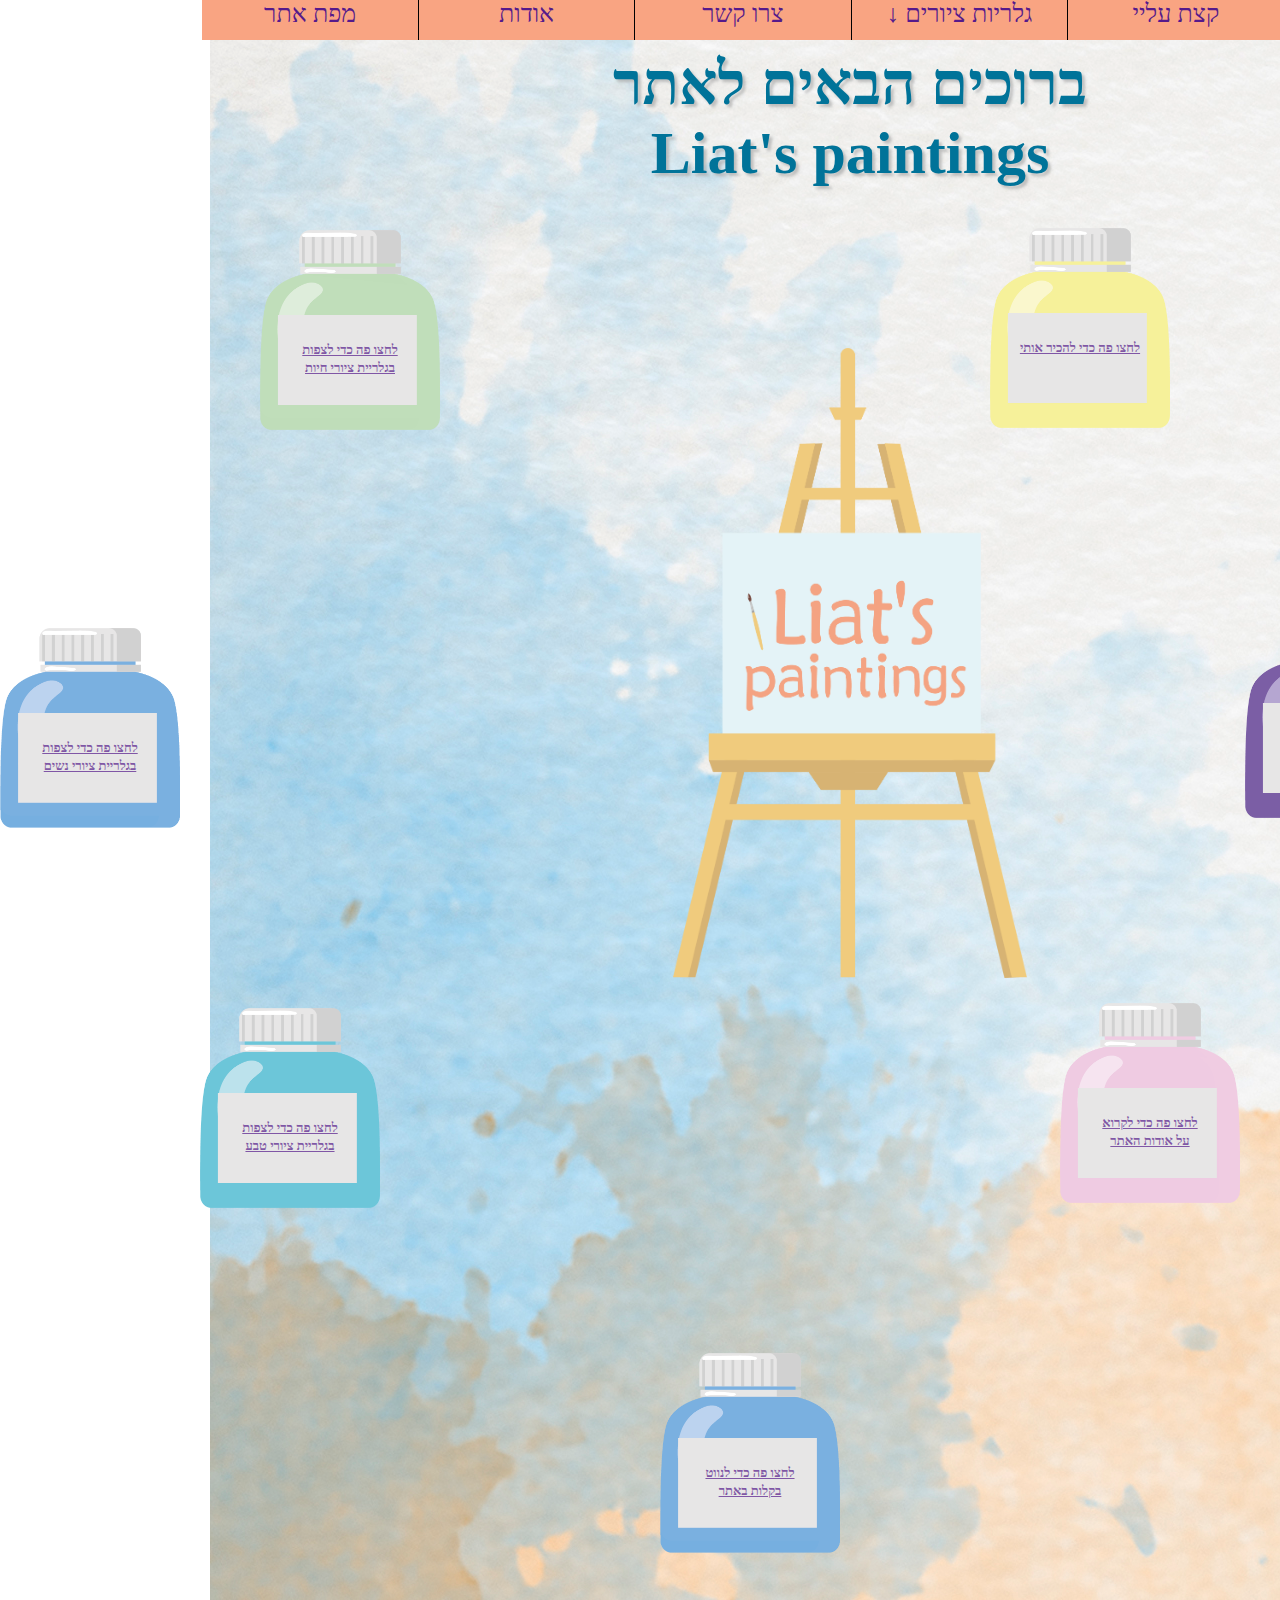
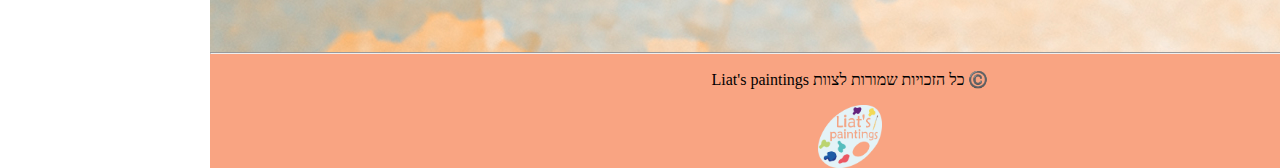
<file: index.html>
﻿<!DOCTYPE html> 
<html lang="he">
<head>
    <meta charset="utf-8" />
    <title>עמוד הבית | Liats' paintings</title>
    <meta name="description" content="דף הבית" />
    <meta name="keywords" content="Liat,tzur, Kliger, paintings, oil colors, ציור, הזמנה אישית, קנבס, ציורים,קליגר,צור , ליאת" />
    <meta name="author" content="פארי סוסקין וים קליגר" />
    <meta name="viewport" content="width=device-width, initial-scale=1.0, user-scalable=yes">

    <!-- CSS -->
  
    <link href="styles/StyleSheet2.css" rel="stylesheet" />

    <!-- JS -->
    <script src="jScripts/jquery-1.12.0.min.js"></script>

    <link rel="icon" href="images/logoliat.png" sizes="12xp" type="image">
   </head> 
  
<body onload="document.body.style.opacity='1'">

    <header>
        <!-- הגדרת תפריט עליון -->

        <nav role="navigation" class="background" aria-label="תפריט ניווט ראשי">
            <ul>
                <li>
                    <a href="index.html">
                        <img id="logo" alt="לוגו -Liats' paintings- מעבר לדף הבית" src="images/logoliat.png" />
                    </a>
                </li>

                <li>
                    <a href="aboutliat.html">קצת עליי</a>
                </li>

                <li>
                    <a href="#">גלריות ציורים ↓</a>
                    <ul>
                        <li>
                            <a href="galleryanimals.html">גלריית ציורי חיות</a>
                        </li>
                        <li>
                            <a href="gallerynature.html">גלריית ציורי טבע</a>
                        </li>
                        <li>
                            <a href="gallerywomen.html">גלריית ציורי נשים</a>
                        </li>
                    </ul>
                </li>
                <li>
                    <a href="contactUs.html">צרו קשר</a>
                </li>
                <li>
                    <a href="about.html">אודות</a>
                </li>
                <li>
                    <a href="siteMap.html">מפת אתר</a>
                </li>
            </ul>
        </nav>

    </header>


    <!-- התמונות והטקסט שיופיעו במסך הבית -->
    <div class="wellcome">

        <h1>
            ברוכים הבאים לאתר
            <br />Liat's paintings
        </h1>

        <img id="welcomepicture" src="images/painting.png" alt="Liat's paintings">
        <!-- תמונת הקנבס  -->

        <div id="bakbukliat" alt="תמונה של בקבוק צבע">
            <a href="aboutliat.html">
                לחצו פה כדי להכיר אותי
            </a>
        </div>

        <!--נגדיר כל אחד מהאלמטים של הבקבוקים בדף הבית לפי "בקבוק" והשם של הקטגוריה שהוא מפנה אליה -->

        <div id="bakbukwomen" alt="תמונה של בקבוק צבע">
            <a href="gallerywomen.html">
                לחצו פה כדי לצפות <br />
                בגלריית ציורי נשים
            </a>
        </div>


        <div id="bakbukanimals" alt="תמונה של בקבוק צבע">

            <a href="galleryanimals.html">
                לחצו פה כדי לצפות  <br />
                בגלריית ציורי חיות
            </a>
        </div>


        <div id="bakbuknature" alt="תמונה של בקבוק צבע">
            <a href="galleryanimals.html">
                לחצו פה כדי לצפות <br />
                בגלריית ציורי טבע
            </a>
        </div>


        <div id="bakbukcontact" alt="תמונה של בקבוק צבע">
            <a href="contactUs.html">
                לחצו פה כדי ליצור<br />
                איתי קשר
            </a>
        </div>


        <div id="bakbukabout" alt="תמונה של בקבוק צבע">
            <a href="about.html">

                לחצו פה כדי לקרוא<br />
                על אודות האתר
            </a>
        </div>

        <div id="bakbukmap" alt="אייקון של מיקום">
            <a href="siteMap.html">
                לחצו פה כדי לנווט <br />
                בקלות באתר
            </a>
        </div>

    </div>

    <br />
    <br />
    <br />
    <br />
    <br />
    <br />
    <br />
    <br />
    <footer>
        <hr />

        <p id="liatpaintings"> ©️ כל הזכויות שמורות לצוות Liat's paintings  </p>
        <a href="index.html">
            <img id="footerpicture" src="images/logoliat.png" alt="תמונה של לוגו האתר" />
        </a>
    </footer>


</body>

</html>
</file>
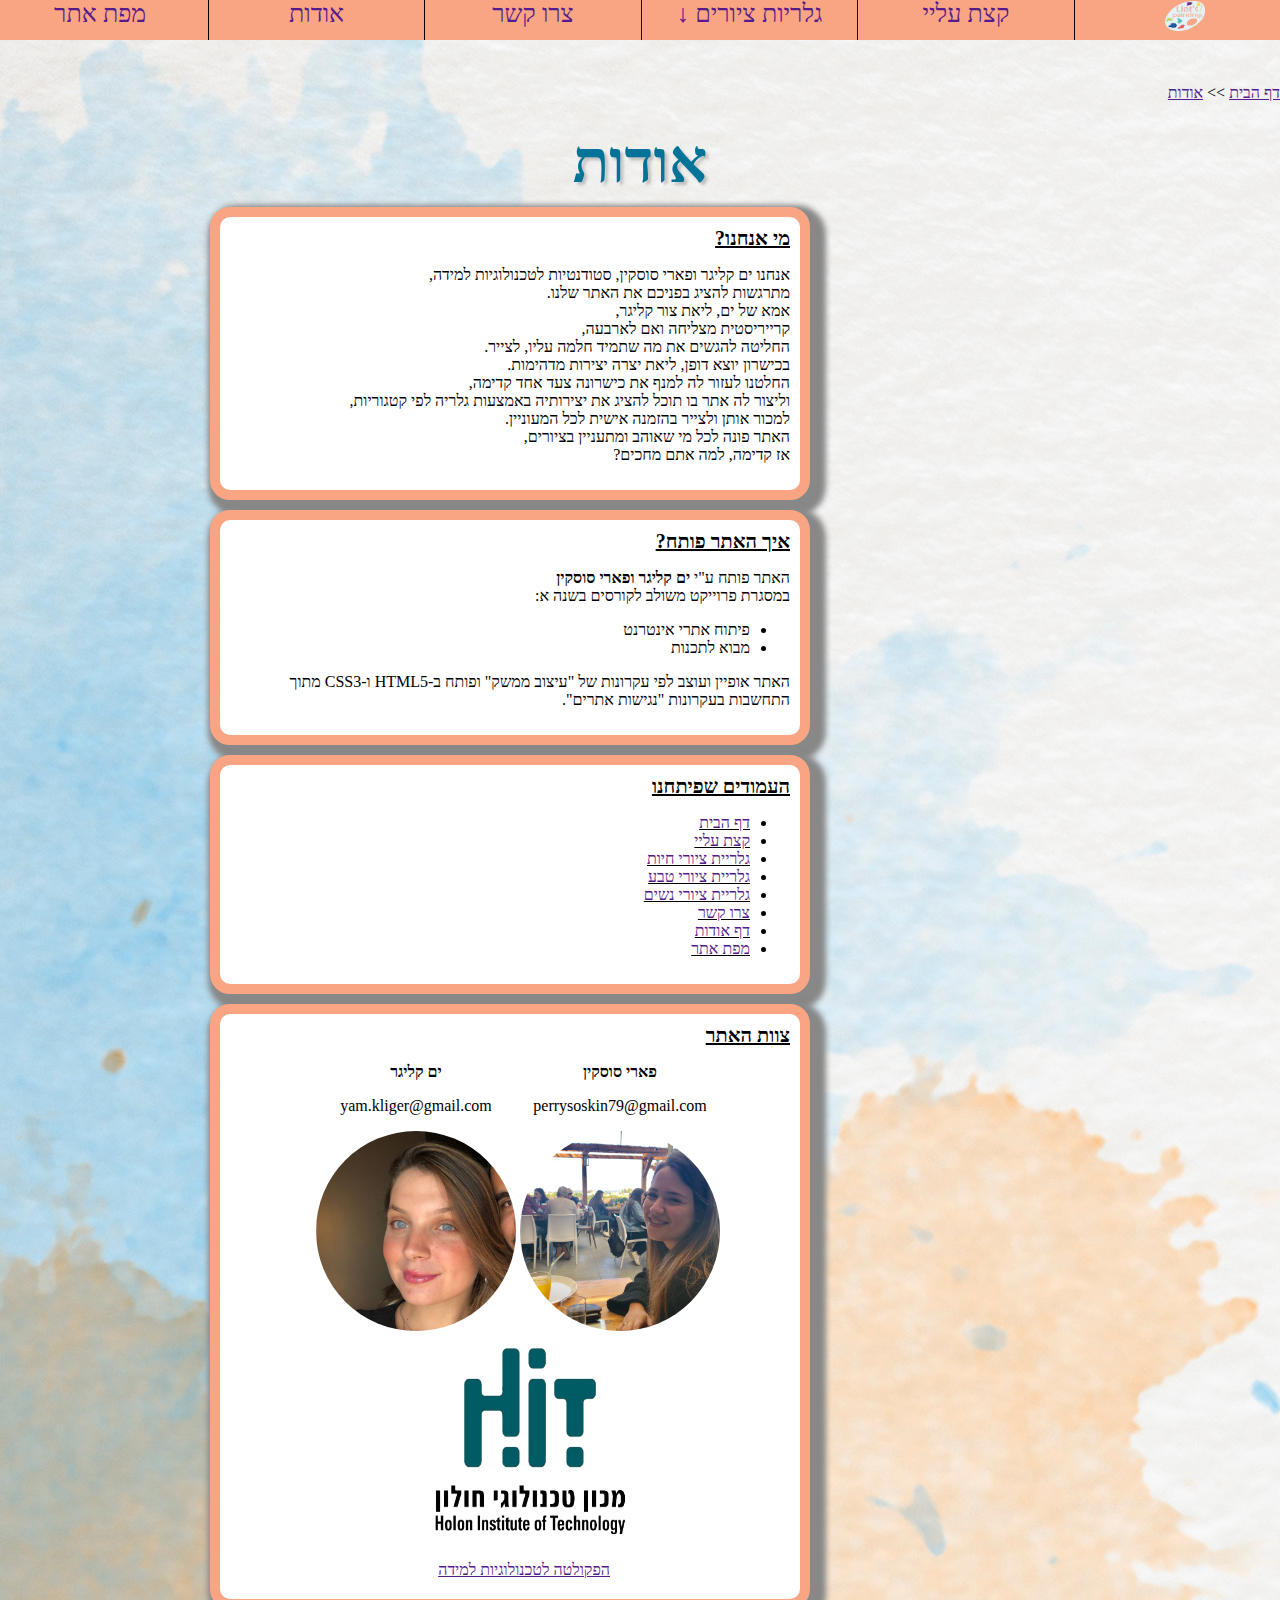
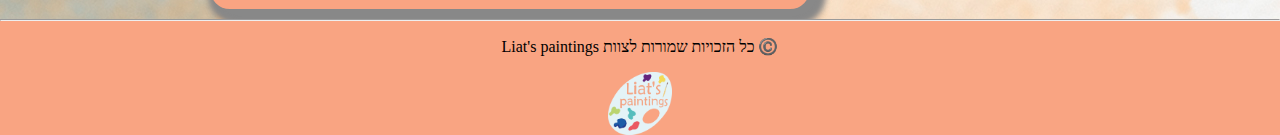
<file: about.html>
﻿<!DOCTYPE html>
<html lang="he">
<head>
    <meta charset="utf-8" />
    <title>אודות | Liats' paintings</title>
    <meta name="description" content="אודות" />
    <meta name="keywords" content="טכנולוגיות למידה, HIT, קורס פיתוח אתרים,אודות, ים קליגר, פארי סוסקין, perry Soskin, Yam Kliger, Liat,tzur, Kliger, paintings, oil colors, ציור, הזמנה אישית, קנבס, ציורים,קליגר,צור , ליאת" />
    <meta name="author" content="פארי סוסקין וים קליגר" />
    <meta name="viewport" content="width=device-width, initial-scale=1.0, user-scalable=yes">

    <!-- CSS -->
    <link href="styles/StyleSheet2.css" rel="stylesheet" />


    <!-- JS -->
    <script src="jScripts/jquery-1.12.0.min.js"></script>
    <link rel="icon" href="images/logoliat.png" sizes="12xp" type="image">
</head>

<body onload="document.body.style.opacity='1'">
    <header>
        <!-- הגדרת תפריט עליון -->
      
            <nav role="navigation" aria-label="תפריט ניווט ראשי">
                <ul>
                    <li>
                        <a href="index.html">
                            <img id="logo" alt="לוגו -Liats' paintings- מעבר לדף הבית" src="images/logoliat.png" />
                        </a>
                    </li>

                    <li>
                        <a href="aboutliat.html">קצת עליי</a>
                    </li>

                    <li>
                        <a href="#"> גלריות ציורים ↓</a>
                        <ul>
                            <li>
                                <a href="galleryanimals.html">גלריית ציורי חיות</a>
                            </li>
                            <li>
                                <a href="gallerynature.html">גלריית ציורי טבע</a>
                            </li>
                            <li>
                                <a href="gallerywomen.html">גלריית ציורי נשים</a>
                            </li>
                        </ul>
                    </li>

                    <li>
                        <a href="contactUs.html">צרו קשר</a>
                    </li>

                    <li>
                        <a href="about.html">אודות</a>
                    </li>

                    <li>
                        <a href="siteMap.html">מפת אתר</a>
                    </li>
                </ul>
            </nav>
       
    </header>
    <br />
    <!-- פירורי לחם -->
    <article>
        <div class="right">
            <p class="textbreadcrumbs">
                <a href="index.html" class="kishor">דף הבית</a>
            </p>
            <p class="textbreadcrumbs">>></p>
            <p class="textbreadcrumbs">
                <a href="about.html" class="kishor">אודות</a>
        </div>
    </article>


    <!--< אודות האתר, נחלק לפי נושאים בעמוד זה וניתן אותו קלאס כדי שכולם יקבלו את אותו עיצוב">-->
    <h1>אודות</h1>
    <div class="odot">
        <b>
            מי אנחנו?
        </b>
        <p>
            אנחנו ים קליגר ופארי סוסקין, סטודנטיות לטכנולוגיות למידה,   <br />

            מתרגשות להציג בפניכם את האתר שלנו. <br />
            אמא של ים, ליאת צור קליגר,  <br />
            קרייריסטית מצליחה ואם לארבעה,   <br />
            החליטה להגשים את מה שתמיד חלמה עליו, לצייר.   <br />
            בכישרון יוצא דופן, ליאת יצרה יצירות מדהימות.   <br />
            החלטנו לעזור לה למנף את כישרונה צעד אחד קדימה, <br />
            וליצור לה אתר בו תוכל להציג את יצירותיה באמצעות גלריה לפי קטגוריות,  <br />
            למכור אותן ולצייר
            בהזמנה אישית לכל המעוניין.<br />
            האתר פונה לכל מי שאוהב ומתעניין בציורים,  <br />
            אז קדימה, למה אתם מחכים?
        </p>
    </div>



    <div class="odot">
        <b>
            איך האתר פותח?
        </b>
        <div class="aboutCenter">
            <p>
                האתר פותח ע"י <b>ים קליגר ופארי סוסקין</b>
                <br />
                במסגרת פרוייקט משולב לקורסים בשנה א:
            </p>
            <ul>

                <li>פיתוח אתרי אינטרנט</li>
                <li>מבוא לתכנות</li>

            </ul>
            <p>
                האתר אופיין ועוצב לפי עקרונות של "עיצוב ממשק" ופותח ב-HTML5 ו-CSS3 מתוך התחשבות בעקרונות "נגישות אתרים".
            </p>
        </div>
    </div>



    <div class="odot">
        <b>
            העמודים שפיתחנו
        </b>
        <div class="aboutpages">
            <ul>

                <li><a href="index.html">דף הבית</a></li>

                <li><a href="aboutliat.html">קצת עליי</a></li>

                <li><a href="galleryanimals.html">גלריית ציורי חיות</a></li>
                <li><a href="gallerynature.html">גלריית ציורי טבע</a></li>
                <li><a href="gallerywomen.html">גלריית ציורי נשים</a></li>
                <li><a href="contactUs.html">צרו קשר</a></li>
                <li><a href="about.html">דף אודות</a></li>
                <li><a href="siteMap.html">מפת אתר</a></li>

            </ul>
        </div>
    </div>
    <article>
        <div class="odot">
            <b>
                צוות האתר
            </b>
            <br />

            <div class="usText">
                <p><b>פארי סוסקין</b></p>
                <p>perrysoskin79@gmail.com</p>

                <img class="us" alt="Perry's picture" src="images/perrypicture.jpg" />

            </div>

            <div class="usText">
                <p><b>ים קליגר</b></p>
                <p>yam.kliger@gmail.com</p>
                <img class="us" alt="Yam's picture"  src="images/yampicture.jpg" />
            </div>


            <a href="https://www.hit.ac.il/telem/overview" target="_blank">
                <img class="imghit" src="images/hitlogo.png" alt="לוגו של המכון הטכנולוגי חולון ">
                <p class="kishorhit">הפקולטה לטכנולוגיות למידה</p>
            </a>
        </div>
    </article>


        <footer>
            <hr />

            <p id="liatpaintings"> ©️ כל הזכויות שמורות לצוות Liat's paintings  </p>
            <a href="index.html">
                <img id="footerpicture" src="images/logoliat.png" alt="תמונה של לוגו האתר"/>
            </a>
        </footer>
</body>
</html>
</file>
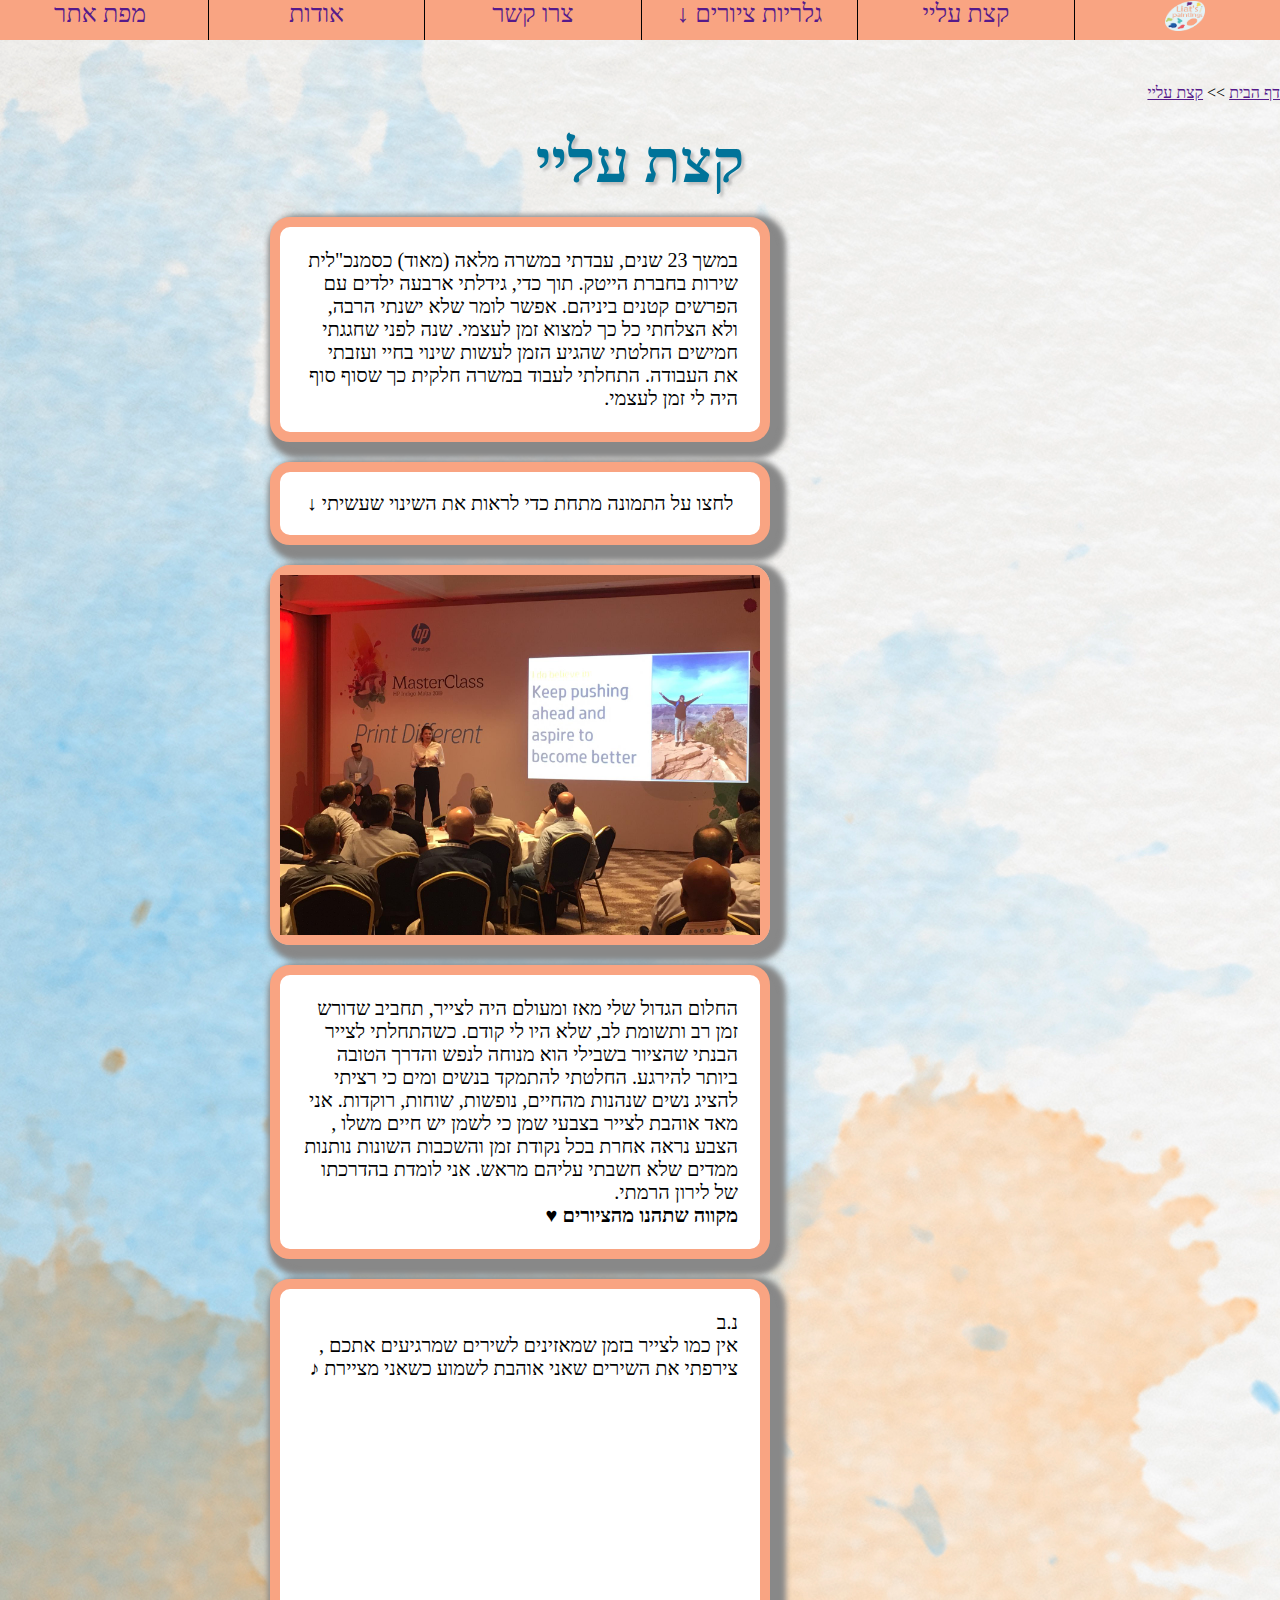
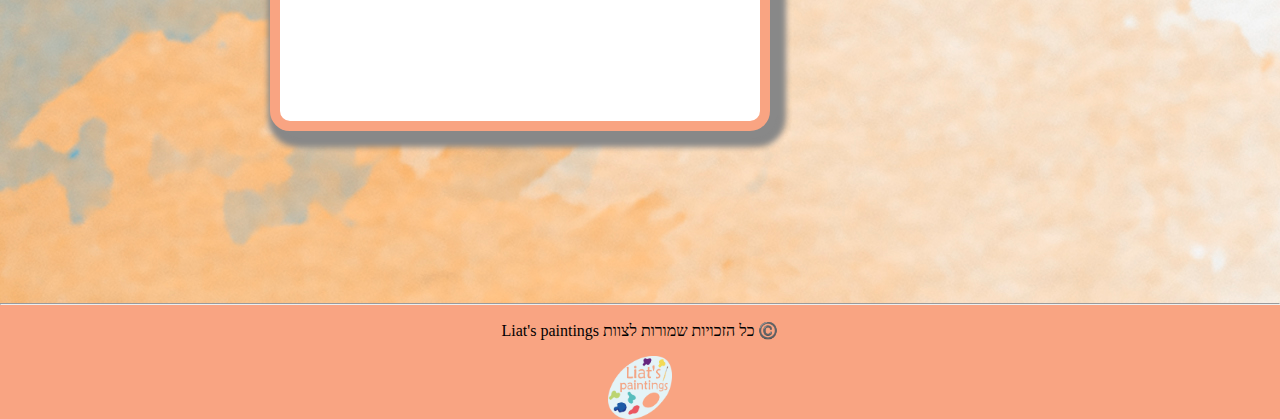
<file: aboutliat.html>
﻿<!DOCTYPE html>
<html lang="he">
<head>
    <meta charset="utf-8" />
    <title>קצת עליי | Liats' paintings</title>
    <meta name="description" content="קצת עליי" />
    <meta name="keywords" content="Liat,tzur, Kliger, paintings, oil colors,change your life, מהייטק לציור,  שינויים בחיים,  ציור,  הזמנה אישית, קנבס, ציורים,קליגר,צור , ליאת" />
    <meta name="author" content="פארי סוסקין וים קליגר" />
    <meta name="viewport" content="width=device-width, initial-scale=1.0">
   

    <!-- CSS -->
    <link href="styles/StyleSheet2.css" rel="stylesheet" />
    
    <!-- JS -->
    <script src="jScripts/jquery-1.12.0.min.js"></script>
    <script src="jScripts/JavaScript.js"></script>

    <link rel="icon" href="images/logoliat.png" sizes="12xp" type="image">
</head>

<body onload="document.body.style.opacity='1'">
    <header>
        <!-- הגדרת תפריט עליון -->
        
            <nav role="navigation" class="background" aria-label="תפריט ניווט ראשי">
                <ul>
                    <li>
                        <a href="index.html">
                            <img id="logo" alt="לוגו -Liats' paintings- מעבר לדף הבית" src="images/logoliat.png" />
                        </a>
                    </li>

                    <li>
                        <a href="aboutliat.html">קצת עליי</a>
                    </li>

                    <li>
                        <a href="#">גלריות ציורים ↓ </a>
                        <ul>
                            <li>
                                <a href="galleryanimals.html">גלריית ציורי חיות</a>
                            </li>
                            <li>
                                <a href="gallerynature.html">גלריית ציורי טבע</a>
                            </li>
                            <li>
                                <a href="gallerywomen.html">גלריית ציורי נשים</a>
                            </li>
                        </ul>
                    </li>
                    <li>
                        <a href="contactUs.html">צרו קשר</a>
                    </li>
                    <li>
                        <a href="about.html">אודות</a>
                    </li>
                    <li>
                        <a href="siteMap.html">מפת אתר</a>
                    </li>
                </ul>
            </nav>
        
    </header>
    <br />
    <!-- פירורי לחם -->
    <article>
        <div class="right">
            <p class="textbreadcrumbs">
                <a href="index.html" class="kishor">דף הבית</a>
            </p>
            <p class="textbreadcrumbs">>></p>
            <p class="textbreadcrumbs">
                <a href="aboutliat.html" class="kishor">קצת עליי</a>
        </div>
    </article>





    <article>
        <h1><b>קצת עליי</b></h1>
        <div id="sipurliat">
            <p>
                במשך 23 שנים, עבדתי במשרה מלאה (מאוד) כסמנכ"לית שירות בחברת הייטק.
                תוך כדי, גידלתי ארבעה ילדים עם הפרשים קטנים ביניהם.
                אפשר לומר שלא ישנתי הרבה, ולא הצלחתי כל כך למצוא זמן לעצמי.
                שנה לפני שחגגתי חמישים החלטתי שהגיע הזמן לעשות שינוי בחיי ועזבתי את העבודה.
                התחלתי לעבוד במשרה חלקית כך שסוף סוף היה לי זמן לעצמי.



            </p>
        </div>
        <div id="changeliat">
            <p> לחצו על התמונה מתחת כדי לראות את השינוי שעשיתי ↓</p>
        </div>

        <div id="picturework">
            <img id="momworking" tabindex="0" onclick="changeImage()" src="images/momworking.jpg" alt="ליאת עובדת ומרצה בפני אנשים">
        </div>
        <div id="aboutpainting">
            <p>
                החלום הגדול שלי מאז ומעולם היה לצייר, תחביב שדורש זמן רב ותשומת לב,
                שלא היו לי קודם. כשהתחלתי לצייר הבנתי שהציור בשבילי הוא מנוחה לנפש והדרך הטובה ביותר להירגע.
                החלטתי להתמקד  בנשים ומים כי רציתי להציג נשים שנהנות מהחיים, נופשות, שוחות, רוקדות.
                אני מאד אוהבת לצייר בצבעי שמן כי לשמן יש חיים משלו , הצבע נראה אחרת בכל נקודת זמן  והשכבות השונות נותנות ממדים שלא חשבתי עליהם מראש.
                אני לומדת בהדרכתו של לירון הרמתי.
                <br />
                <b>מקווה שתהנו מהציורים ♥</b>
            </p>
        </div>
        <div class="music">
            <p>
                נ.ב  <br />
                אין כמו לצייר בזמן שמאזינים לשירים שמרגיעים אתכם , <br />
                צירפתי את השירים שאני אוהבת לשמוע כשאני מציירת  ♪   <br />
            </p>
            <div id="song">
                <iframe width="420" height="315" src="https://www.youtube.com/embed/BtT950YDkG0" title="YouTube video player" frameborder="0" allow="accelerometer; autoplay; clipboard-write; encrypted-media; gyroscope; picture-in-picture" allowfullscreen></iframe>
            </div>
        </div>
    </article>



    <br />
    <br />
    <br />
    <br />
    <br />
    <br />
    <br />
    <br />


    <div>
        <footer>
            <hr />
            <p id="liatpaintings"> ©️ כל הזכויות שמורות לצוות Liat's paintings  </p>
            <a href="index.html">
                <img id="footerpicture" src="images/logoliat.png" alt="תמונה של לוגו האתר" />
            </a>

        </footer>
    </div>

</body>
</html>
</file>
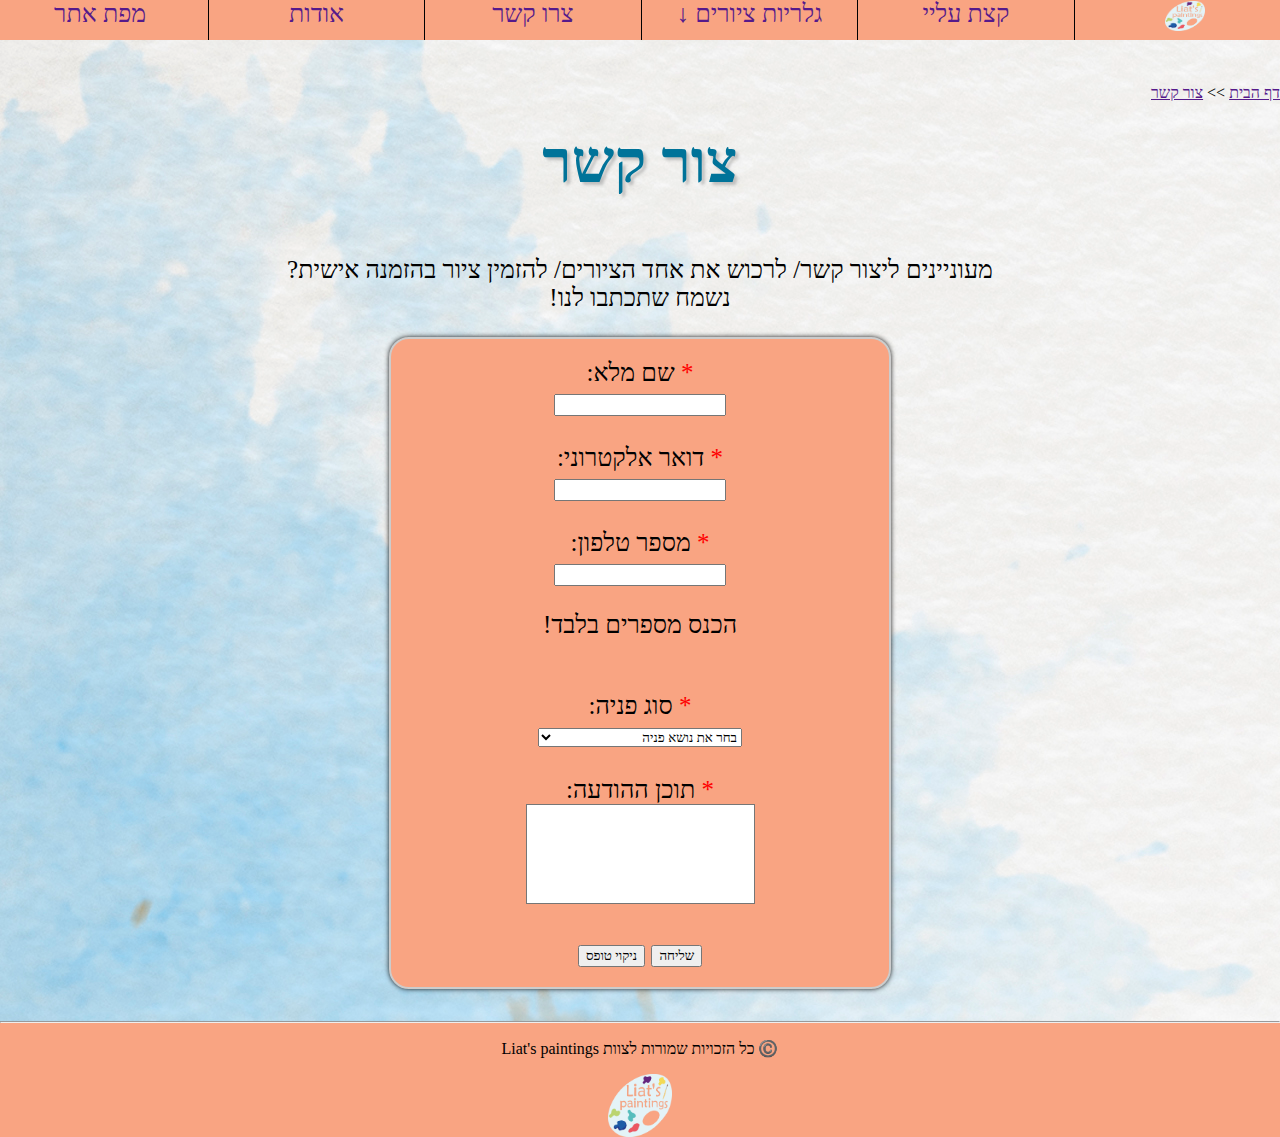
<file: contactUs.html>
﻿<!DOCTYPE html>
<html lang="he">
<head>
    <meta charset="utf-8" />
    <title>צור קשר | Liats' paintings</title>
    <meta name="description" content="דף הבית" />
    <meta name="keywords" content="Liat,tzur, Kliger, paintings, oil colors, ציור, הזמנה אישית, קנבס, ציורים,קליגר,צור ,שיתוף פעולה, צור קשר, contact ליאת" />
    <meta name="author" content="פארי סוסקין וים קליגר" />
    <meta name="viewport" content="width=device-width, initial-scale=1.0, user-scalable=yes">


    <!-- CSS/>-->


   
    <link href="styles/StyleSheet2.css" rel="stylesheet" />

    <!-- JS -->
    <script src="jScripts/JavaScript.js"></script>
   <script src="jScripts/jquery-1.12.0.min.js"></script>
   
    <link rel="icon" href="images/logoliat.png" sizes="12xp" type="image">

</head>
<body onload="document.body.style.opacity='1'">

    <header>
        
            <nav role="navigation" class="background" aria-label="תפריט ניווט ראשי">
                <ul>
                    <li>
                        <a href="about.html">
                            <img id="logo" alt="לוגו -Liats' paintings- מעבר לדף הבית" src="images/logoliat.png" />
                        </a>
                    </li>

                    <li>
                        <a href="aboutliat.html">קצת עליי</a>
                    </li>

                    <li>
                        <a href="#">  גלריות ציורים ↓</a>
                        <ul>
                            <li>
                                <a href="galleryanimals.html">גלריית ציורי חיות</a>
                            </li>
                            <li>
                                <a href="gallerynature.html">גלריית ציורי טבע</a>
                            </li>
                            <li>
                                <a href="gallerywomen.html">גלריית ציורי נשים</a>
                            </li>
                        </ul>
                    </li>
                    <li>
                        <a href="contactUs.html">צרו קשר</a>
                    </li>
                    <li>
                        <a href="about.html">אודות</a>
                    </li>
                    <li>
                        <a href="siteMap.html">מפת אתר</a>
                    </li>
                </ul>
            </nav>
      
    </header>
    <br />
    <!-- פירורי לחם -->
    <article>
        <div class="right">
            <p class="textbreadcrumbs">
                <a href="index.html" class="kishor">דף הבית</a>
            </p>
            <p class="textbreadcrumbs">>></p>
            <p class="textbreadcrumbs">
                <a href="contactUs.html" class="kishor">צור קשר</a>
        </div>
    </article>

    <article>
        <h1 class="contact">צור קשר</h1>
        <div id="pnia">
            <div>
                <p>
                    מעוניינים ליצור קשר/ לרכוש את אחד הציורים/ להזמין ציור בהזמנה אישית?

                    <br />
                    נשמח שתכתבו לנו!
                    <br />

                </p>
            </div>

            <form method="post" id="form">
                <!---===STR======== טופס יצירת קשר ==============-->
                <input type="hidden" id="myEmail" name="name" value="yam.kliger@gmail.com" />

                <div id="zorkeser">

                    <div>
                        <label for="fullname">
                            <span class="red">*</span> שם מלא:
                        </label>
                        <br />
                        <input type="text" id="fullname" name="fullname" aria-required="true"
                               autocomplete="on" role="alert" title="הכנס את שמך" aria-invalid="true" />
                    </div>

                    <br />
                    <div>
                        <label for="email">
                            <span class="red">*</span> דואר אלקטרוני:
                        </label>
                        <br />
                        <input type="email" id="email" name="email"
                               aria-required="true" autocomplete="on" title="הכנס את הדואר האלקטרוני שלך"/>
                        <br />
                    </div>
                    <br />
                    <div>
                        <label for="phonenumber">
                            <span class="red">*</span> מספר טלפון:
                        </label>
                        <br />
                        <input type="number" id="phonenumber" name="phonenumber"
                          aria-required="true" autocomplete="on" aria-describedby="int1" title="הכנס את מספר הטלפון שלך" aria-invalid="true" />

                        <p id="int1">הכנס מספרים בלבד! </p>
                    </div>
                    <br />
                    <div>
                        <label for="topic">
                            <span class="red">*</span> סוג פניה:
                            <br />
                            <select id="topicselect" name="topicselect" placeholder="בחר סוג פניה" required aria-required="true" title="בחר את נושא הפניה"
                                    aria-invalid="true">
                                <option value="1" disabled selected>בחר את נושא פניה</option>
                                <option value="2">מעוניין/ת ליצור שיתוף פעולה</option>
                                <option value="3">מעוניין/ת לרכוש את אחד הציורים</option>
                                <option value="4">מעוניין/ת להזמיו ציור בהזמנה אישית</option>
                                <option value="5">אחר</option>
                            </select>
                        </label>
                    </div>
                    <br />

                    <div>
                        <label for="content">
                            <span class="red">*</span> תוכן ההודעה:
                        </label>
                        <br />
                        <textarea id="content" name="content" rows="10" required aria-required="true" title="הכנס/י את תוכן ההודעה" aria-invalid="true"></textarea>
                    </div>
                    <br />
                    <div>
                        <input id="Button1" type="button" onclick="shliha()" value="שליחה" />
                        <input type="reset" name="reset1" value="ניקוי טופס">
                    </div>
                </div>
            </form>
        </div>
    </article>
    
    <footer>
        <hr />

        <p id="liatpaintings"> ©️ כל הזכויות שמורות לצוות Liat's paintings  </p>
        <a href="index.html">
            <img id="footerpicture" src="images/logoliat.png" alt="תמונה של לוגו האתר" />
        </a>
    </footer>


</body>
</html>
</file>
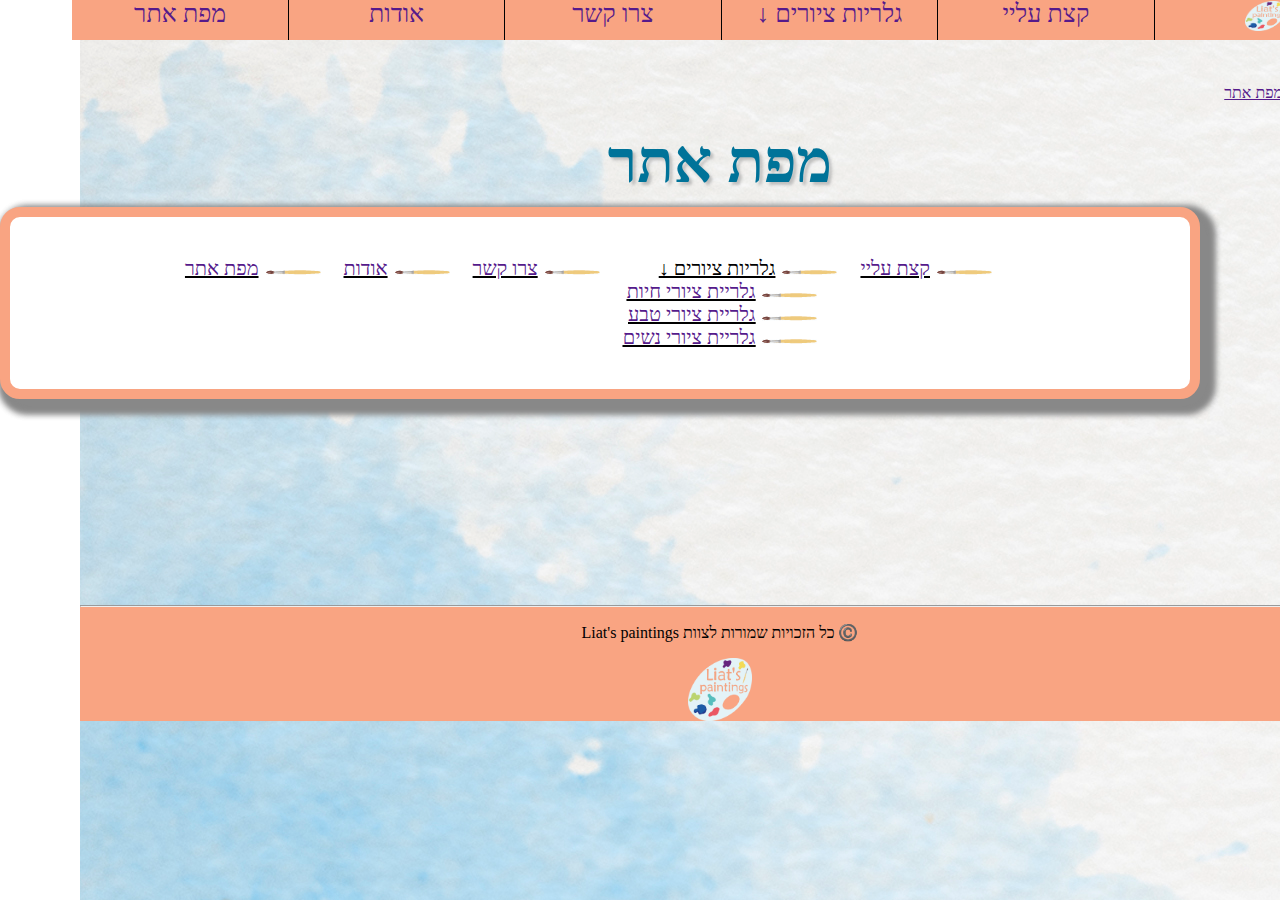
<file: siteMap.html>
﻿<!DOCTYPE html>
<html lang="he">
<head>
    <meta charset="utf-8" />
    <title>מפת אתר | Liats' paintings</title>
    <meta name="description" content="דף הבית" />
    <meta name="keywords" content="Liat,tzur, Kliger, paintings, oil colors, מפת אתר, map,ציור, הזמנה אישית, קנבס, ציורים,קליגר,צור , ליאת" />
    <meta name="author" content="פארי סוסקין וים קליגר" />
    <meta name="viewport" content="width=device-width, initial-scale=1.0, user-scalable=yes">

    <!-- CSS
    <link rel="stylesheet" href="https://unpkg.com/purecss@1.0.1/build/pure-min.css" integrity="sha384-oAOxQR6DkCoMliIh8yFnu25d7Eq/PHS21PClpwjOTeU2jRSq11vu66rf90/cZr47" crossorigin="anonymous">

    <link href="styles/reset.css" rel="stylesheet" />-->
    <link href="styles/StyleSheet2.css" rel="stylesheet" />

    <!-- JS -->
    <script src="jScripts/jquery-1.12.0.min.js"></script>
    <link rel="icon" href="images/logoliat.png" sizes="12xp" type="image">

</head>
<body onload="document.body.style.opacity='1'">

    <header>
       
            <nav role="navigation" class="background" aria-label="תפריט ניווט ראשי">
                <ul>
                    <li>
                        <a href="index.html">
                            <img id="logo" alt="לוגו -Liats' paintings- מעבר לדף הבית" src="images/logoliat.png" />
                        </a>
                    </li>

                    <li>
                        <a href="aboutliat.html">קצת עליי</a>
                    </li>

                    <li>
                        <a href="#">גלריות ציורים ↓ </a>
                        <ul>
                            <li>
                                <a href="galleryanimals.html">גלריית ציורי חיות</a>
                            </li>
                            <li>
                                <a href="gallerynature.html">גלריית ציורי טבע</a>
                            </li>
                            <li>
                                <a href="gallerywomen.html">גלריית ציורי נשים</a>
                            </li>
                        </ul>
                    </li>
                    <li>
                        <a href="contactUs.html">צרו קשר</a>
                    </li>
                    <li>
                        <a href="about.html">אודות</a>
                    </li>
                    <li>
                        <a href="siteMap.html">מפת אתר</a>
                    </li>
                </ul>
            </nav>
      
    </header>
    <br />
    <!-- פירורי לחם -->
    <article>
        <div class="right">
            <p class="textbreadcrumbs">
                <a href="index.html" class="kishor">דף הבית</a>
            </p>
            <p class="textbreadcrumbs">>></p>
            <p class="textbreadcrumbs">
                <a href="siteMap.html" class="kishor">מפת אתר</a>
        </div>
    </article>


    <h1>מפת אתר</h1>

    <div id="list">
        <section class="ulMap">
            <ul class="ulMap_aboutliat">
                <li class="liC"><a href="aboutliat.html">קצת עליי</a></li>
            </ul>
        </section>
        <section class="ulMap">
            <ul class="ulMap_gallery">
                <li>גלריות ציורים ↓</li>
                <li id="animals"><a href="galleryanimals.html">גלריית ציורי חיות</a></li>
                <li id="nature"><a href="gallerynature.html">גלריית ציורי טבע </a></li>
                <li id="women"><a href="gallerywomen.html">גלריית ציורי  נשים</a></li>

            </ul>
        </section>
        <section class="ulMap">
            <ul class="ulMap_contact">
                <li class="liC"><a href="contactUs.html">צרו קשר</a></li>
            </ul>
        </section>
        <section class="ulMap">
            <ul class="ulMap_about">
                <li class="liC"><a href="about.html">אודות</a></li>
            </ul>
        </section>
        <section class="ulMap">
            <ul class="ulMap_map">
                <li class="liC"><a href="siteMap.html">מפת אתר</a></li>
            </ul>
        </section>

    </div>
    <br />
    <br />
    <br />
    <br />
    <br />
    <br />
    <br />
    <br />
    <br />
    <br />
    <br />
    <div>
        <footer>
            <hr />

            <p id="liatpaintings"> ©️ כל הזכויות שמורות לצוות Liat's paintings  </p>
            <a href="index.html">
                <img id="footerpicture" src="images/logoliat.png" alt="תמונה של לוגו האתר" />
            </a>
        </footer>
    </div>

</body>
</html>
</file>
<file: styles/StyleSheet2.css>
﻿body { /*הגדרות עיצוב לכל  הדף*/
    direction: rtl; /*נרצה שכל הטקסט יכתב מימין לשמאל*/
    background-image: url("../images/background.jpg");
    background-repeat: no-repeat;
    font-family: Assistant;
    margin: 0px;
    opacity:0;
    transition: opacity 3s;
    
}

.wellcome { /*הגדרות עיצוב לדף הבית*/
    height: 1400px;
    text-align: center;
    font-weight: lighter;
    position: relative;
    margin:50px;
}

#welcomepicture { /*הגדרות עיצוב לתמונה של הקנבאס*/
    display: block;
    text-align: center;
    margin-left: auto;
    margin-right: auto;
    width: 30%;
    height: 45%;
    position: relative;
    top:150px;
    background-repeat: no-repeat;
}
#bakbukliat { /*"הגדרות עיצוב לבקבוק שמוביל לעמוד "קצת עליי*/
    position: relative;
    bottom: 800px;
    right: 270px;
    height: 600px;
    width: 600px;
    color: black;
    background-image: url("../images/bakbukbanana.png");
    background-size: 180px 200px;
    background-repeat: no-repeat;
    background-position: right;
}
    #bakbukliat a {
        opacity: 0.7;
        
    }
    #bakbukliat a:hover { /*הגדרות עיצוב לבקבוק שמוביל לעמוד "קצת עליי" במעבר עכבר"*/
    opacity: 1.0;
    font-size:15px;
    background-position: right;
    cursor: pointer;
    }
#bakbukwomen { /*"הגדרות עיצוב לבקבוק שמוביל לעמוד "גלריית ציורי נשים" */
    position: relative;
    bottom: 1000px;
    right: 840px;
    height: 600px;
    width: 600px;
    color: black;
    background-image: url("../images/bakbukpink.png");
    background-size: 180px 200px;
    background-repeat: no-repeat;
    background-position: left;
}
    #bakbukwomen a {
        opacity: 0.7;
    }

    #bakbukwomen a:hover { /*הגדרות עיצוב לבקבוק שמוביל לעמוד "ציורי נשים" במעבר עכבר"*/

        opacity: 1.0;
        font-size: 15px;
        background-position: right;
        cursor: pointer;
    }

#bakbukanimals { /*"הגדרות עיצוב לבקבוק שמוביל לעמוד "גלריית ציורי חיות" */
    position: relative;
    bottom: 1998px;
    right: 580px;
    height: 600px;
    width: 600px;
    color: black;
    background-image: url("../images/bakbukgreen.png");
    background-size: 180px 200px;
    background-repeat: no-repeat;
    background-position: left;
}
    #bakbukanimals a {
        opacity: 0.7;
    }
    #bakbukanimals a:hover { /* הגדרות עיצוב לבקבוק שמוביל לעמוד "גלריית ציורי חיות" במעבר עכבר */
        font-size: 15px;
        background-position: right;
        opacity: 1.0;
        cursor: pointer;
    }


#bakbuknature { /* הגדרות עיצוב לבקבוק שמוביל לעמוד "גלריית ציורי טבע"  */
    position: relative;
    bottom: 1820px;
    right: 640px;
    height: 600px;
    width: 600px;
    color: black;
    background-image: url("../images/bakbukbluelight.png");
    background-size: 180px 200px;
    background-repeat: no-repeat;
    background-position: left;
}
    #bakbuknature a {
        opacity: 0.7;
    }

        #bakbuknature a:hover { 
            font-size: 15px;
            background-position: right;
            opacity: 1.0;
            cursor: pointer;
        }

#bakbukcontact { /* הגדרות עיצוב לבקבוק שמוביל לעמוד "צור קשר"  */
    position: relative;
    bottom: 2810px;
    right: 15px;
    height: 600px;
    width: 600px;
    color: black;
    background-image: url("../images/bakbukpruple.png");
    background-size: 180px 200px;
    background-repeat: no-repeat;
    background-position: right;
}
    #bakbukcontact a {
        opacity: 0.7;
    }
    #bakbukcontact a:hover { /* הגדרות עיצוב לבקבוק שמוביל לעמוד "צור קשר" במעבר עכבר */
        font-size: 15px;
        background-position: right;
        opacity: 1.0;
        cursor: pointer;
    }
#bakbukabout { /* הגדרות עיצוב לבקבוק שמוביל לעמוד "אודות"  */
    position: relative;
    bottom: 3025px;
    right: 200px;
    height: 600px;
    width: 600px;
    color: black;
    background-image: url("../images/bakbukpinki.png");
    background-size: 180px 200px;
    background-repeat: no-repeat;
    background-position: right;
}
    #bakbukabout a {
        opacity: 0.7;
    }
    #bakbukabout a:hover { /* הגדרות עיצוב לבקבוק שמוביל לעמוד "אודות" במעבר עכבר */
        font-size: 15px;
        background-position: right;
        opacity: 1.0;
        cursor: pointer;
    }

#bakbukmap {
    position: relative;
    bottom: 3275px;
    right: 600px;
    height: 600px;
    width: 600px;
    color: black;
    background-image: url("../images/bakbukblue.png");
    background-size: 180px 200px;
    background-repeat: no-repeat;
    background-position: right;
}
    #bakbukmap > a {
        opacity: 0.7;
        position: relative;
        left: 210px;
        top: 310px;
        font-size: 13px;
        font-weight: bold;
        text-decoration: underline;
    }

#bakbukmap a:hover { /* הגדרות עיצוב לבקבוק שמוביל לעמוד "מפת אתר" במעבר עכבר */
    font-size: 15px;
    background-position: right;
    opacity: 1.0;
    cursor: pointer;
}


#bakbuknature > a, #bakbukanimals > a, #bakbukwomen > a { /* הגדרות עיצוב לקישורים שנמצאים בתוך הבקבוקים השמאליים  */
    text-decoration: underline;
    position: relative;
    top: 310px;
    right: 210px;
    font-size: 13px;
    font-weight: bold;
}
#bakbukliat > a, #bakbukcontact > a, #bakbukabout > a { /* הגדרות עיצוב לקישורים שנמצאים בתוך הבקבוקים הימניים  */
    text-decoration: underline;
    position: relative;
    top: 310px;
    left: 210px;
    font-size: 13px;
    font-weight: bold;
}

alt { /* הגדרות עיצוב לכל הטקסט החלופי - רלוונטי לגלריה  */
    background-color: rgb(249,164,130);
    font-family:Assistant;
}

#logo { /* הגדרות עיצוב ללוגו  */
    margin-left: 5px;
    height: 30px;
    display: inline-block;
    margin-bottom: 0px;
    width: 40px;
}
#footerpicture:hover {
    transform: rotate(350deg);
    cursor:pointer;
}
footer { /* הגדרות עיצוב לפוטר של כל אחד מהעמודים  */
    font-family: Assistant;
    text-align: center;
    background-color: rgb(249,164,130);
    position: relative;
    bottom: 0px
}
#footerpicture { /* הגדרות עיצוב ללוגו שמופיע בפוטר   */
    width: 5%;
    height: 5%;
    text-align: center;
}
* {
    box-sizing: border-box; /* נגדיר שהגובה והרוחב של כל אחד מהאלמנטים באתר יחושב תוך התחשבות בפאדינג ובבורדר   */
    font-family: Assistant;
}

img { /* נגדיר  את הגובה והרוחב של התמונות שמופיעות מתחת לתמונה הנבחרת בגלרייה   */
    vertical-align: middle;
    width: 200px;
    height: 200px;
}


/* נגדיר את כל הדיב שמכיל בתוכו את כל הפרטים על התמונה כאלמנט יחסי  */
.container {
    position: relative;
}

/* ברירת המחדל של התמונות תהיה מוסתרות */
.mySlides {
    display: none;
    left: 100px;
    right: 400px;
    text-align: center;
    position:center;
    
}
    .mySlides > img {
        width: 40%;
        height: 40%;
    }
    /* נשנה את העכבר ללחיץ כשאנו עוברים מעל תמונה*/
    .cursor {
        cursor: pointer;
    }

/* כפתורי קדימה ואחורה */
.prev,
.next {
    cursor: pointer;
    position: static;
    display:inline-block;
    top: 90%;
    width: auto;
    padding: 16px;
    margin-bottom: 50px;
    color:black;
    font-weight: bold;
    font-size: 20px;
    border-radius: 0 3px 3px 0;

}
/* נמקם את כפתור קדימה בצד ימין  */
.next {
    right: 0;
    border-radius: 3px 0 0 3px;
}
/* נמקם את כפתור קדימה בצד שמאל  */
.prev {
    right: 50px;
    border-radius: 3px 0 0 3px;
}

    /* נגדיר הגדרות עיצוב לכפתורי קדימה ואחורה כאשר יש עליהם מעבר עכבר   */
    .prev:hover,
    .next:hover {
        color: black;
        background-color: rgb(249,164,130);
        cursor:pointer;
     
    }

/* נגדיר את העיצוב של התווית שאומרת לנו כמה תמונות עברנו מהגלרייה וכמה נשארו */
.numbertext {
    color: black;
    font-size: 12px;
    font-weight: bold;
    font-family: Assistant;
    background-color: white;
    padding: 8px 12px;
    position: absolute;
    top: 0;
    right:400px;

    
}

.demo cursor image1, .demo cursor image2, .demo cursor image3{
    text-align:center;
    position: center;
    width:100%;
}
/* נגדיר עיצוב לתיאור התמונה */
.caption-container {
    text-align: center;
    background-color: rgb(249,164,130);
    padding: 2px 16px;
    color: black;
    position: relative;
    width: 40%;
    right: 456px;
}
/* נגדיר עיצוב לתמונות שנמצאות מתחת לתמונה הנבחרת בגלריית ציורי החיות */
.row1 {
    text-align: center;
    position: relative;
    width: 80%;
    left: 151px;
}
/* נגדיר עיצוב לתמונות שנמצאות מתחת לתמונה הנבחרת בגלריית ציורי הנשים ובגלריית ציורי הטבע */
.row {
    text-align: center;
    position: center;
   
}


    /* נגדיר עיצוב שנמצא מתחת לתמונות שנמצאות מתחת לתמונה הנבחרת בגלריית ציורי הנשים ובגלריית ציורי הטבע */
.row:after {
    content: "";
    display: table;
    clear: both;
}
    /* עיצוב לשורה של התמונות מתחת לתמונה הנבחרת */
    .column {
    float: left;
    width: 16.66%;
   position:center;
   display:inline-block;
}
        .column > img {
            width: 100%;
        }
        /* נוסיף שקיפות לתמונה הלא נבחרת */
        .demo {
            opacity: 0.6;
            cursor: pointer;
        }
    /* נשנה את השקיפות ברגע שלוחצים על התמונה */
    .active,
    .demo:hover {
        opacity: 1;
        cursor:pointer;
    }
/* צור קשר בעמוד אודות */
#zorkeser {
    border: 2px solid #ccc;
    width: 502px;
    background-color: rgb(249,164,130);
    border-radius: 20px;
    padding: 20px;
    text-align: center;
    margin: 0 auto;
    box-shadow: 0 0 5px rgba(0,0,0,0.9);
    background-color: rgb(249,164,130);
}
/* אזור כתיבת טקסט בעמוד אודות */
textarea {
    width: 50%;
    height: 100px;
    padding: 12px 20px;
    box-sizing: border-box;
    background-color: white;
    resize: none;
    text-align: right;
}

h1 {
    font-size: 60px;
    color: rgb(0, 115, 153);
    text-align: center;
    margin-top: 10px;
    margin-bottom: 10px;
    text-shadow: 3px 3px 3px rgba(170,170,170,0.7);
}

h2 {
    font-size: 20px;
    color: black;
    text-align: center;
    margin-top: 10px;
    margin-bottom: 10px;
}
/* אזור פנייה בעמוד אודות */
#pnia {
    text-align:center;
    padding: 24px;
    font-size: 25px;
}
/* סימון כוכביות אדומות בעמוד אודות */
.red {
    color: red;
}


header {
    z-index: 10;
    position: fixed;
    top: 0;
    width: 100%;
    max-width: 95%;
    background-position: top center;
    height: 90px;
}
/* עיצוב של הטקסט בתוך הסיפור של ליאת */
#sipurliat > p {
    text-align: right;
    font-size: 20px;
    padding: 2px;
    margin: 10px;
}
/* עיצוב של הטקסט הסיפור של ליאת */
#sipurliat {
    position: relative;
    right: 490px;
    width: 500px;
    border: 10px solid rgb(249,164,130);
    border-radius: 20px;
    padding: 10px;
    margin: 20px;
    box-shadow: 7px 7px 7px 7px #888888, 7px 7px 7px 7px #888888;
    background-color: white;
}
/* עיצוב של הטקסט השינוי של ליאת */
#changeliat > p {
    text-align: center;
    font-size: 20px;
    padding: 0px;
    margin: 10px;
}
/* עיצוב של  השינוי של ליאת */
#changeliat {
    position: relative;
    right: 490px;
    width: 500px;
    border: 10px solid rgb(249,164,130);
    border-radius: 20px;
    padding: 10px;
    margin: 20px;
    box-shadow: 7px 7px 7px 7px #888888, 7px 7px 7px 7px #888888;
    background-color: white;
}
/* עיצוב של  החלק בו ליאת מדברת על ציור ליאת */
#aboutpainting {
    position: relative;
    right: 490px;
    width: 500px;
    border: 10px solid rgb(249,164,130);
    border-radius: 20px;
    padding: 10px;
    margin: 20px;
    box-shadow: 7px 7px 7px 7px #888888, 7px 7px 7px 7px #888888;
    background-color: white;
}
    #aboutpainting > p {
        text-align: right;
        font-size: 20px;
        padding: 2px;
        margin: 10px;
    }

/* עיצוב של  החלק בו יש שיר */
.music {
    position: relative;
    right: 490px;
    width: 500px;
    border: 10px solid rgb(249,164,130);
    border-radius: 20px;
    padding: 10px;
    margin: 20px;
    box-shadow: 7px 7px 7px 7px #888888, 7px 7px 7px 7px #888888;
    background-color: white;
}
    .music > p {
        text-align: right;
        font-size: 20px;
        padding: 2px;
        margin: 10px;
    }
#song {
    position: relative;
   right:20px;
}
/* עיצוב של  התמונה שלה עובדת+ מעבר עכבר */

#picturework {
    position: relative;
    right: 490px;
    width: 500px;
    border: 10px solid rgb(249,164,130);
    border-radius: 20px;
    padding: 0px;
    margin: 20px;
box-shadow: 7px 7px 7px 7px #888888, 7px 7px 7px 7px #888888;
}
#picturework>img{
    width:100%;
    height:100%;

}
    #picturework > img:hover {
        width: 100%;
        height: 100%;
        cursor:pointer;
    }
/* הגדרת עיצוב של התפריט הראשי */
nav {
    width: 110%;
    height: 100%;
    position: relative;
    left: 50px;
    bottom: 50px;

}

    /* הגדרת עיצוב של רשימת הלינקים בתפריט הניווט הראשי */
nav ul {
    margin: 0;
    display: flex;
    width: 100%;
    height: 100%;
    justify-content: space-between;
}
    /* הגדרת עיצוב של רשימת הלינקים בתפריט הניווט הנפתח של גלריית ציורים */
        nav ul li ul {
            display: none;
            position: absolute;
            width: 100%;
            padding-top: 16px;
            top: 20px;
            left: 0;
        }


nav ul li:hover > ul {
    /*/מיקום התבניות שהתפריט של גלריית ציורים נפתח/ */
    display: block;
    width: 83%;
    padding-top: 0;
    padding-right: 0px;
    margin-top: 11px;
    margin-left: 29px;
    cursor:pointer;
}

   

    /*/הגדרות עיצוב של כל פריט ברשימה של התפריט הניווט הראשי / */
    nav ul li {
        position: relative;
        margin-top: 50px;
        display: block;
        color: black;
        background-color: rgb(249,164,130);
        text-decoration: none;
        text-align: center;
        border-left: 1px solid black;
        flex: 1;
        font-size: 25px;
        display: inline-block;
        float: right;
    }

        /*/הגדרות עיצוב בעת מעבר עכבר על כל לינק ברשימה של התפריט הניווט הראשי / */
nav ul li a:hover {
    cursor: pointer;
    color: white;
}

/*/הגדרות עיצוב בעת מעבר עכבר על הלוגו בתפריט הניווט הראשי / */
#logo:hover {
    transform: rotate(20deg);
}

/*/הגדרות עיצוב בעת לחיצה על לינק בתפריט הניווט הראשי / */
a:active {
    color: rgb(0, 115, 153);
    background-color: transparent;
    text-decoration: underline;
}
/*/הגדרות עיצוב של לינק בתפריט הניווט הראשי / */
a:link {
    color: rgb(85,26,139);
}

/*להוציא מסגרת מהלינק האחרון בתפריט ניווט */
nav li:last-child {
    border-left: none;
    text-decoration: none;
}
/*להוציא מסגרת מהלינק האחרון בתפריט ניווט */
nav li:first-child {
    border-right: none;
    text-decoration: none;
}



nav ul li ul li a {
    border: none;
    margin: 0;
    float: right;
    text-align: right;
    width: 100%;
    text-decoration: none;
}

nav ul li ul li {
    /*    /עיצוב פתיחת תפריט במעבר עכבר/
*/ border: none;
    background-color: rgb(249,164,130);
    color: black;
    margin: 0;
    padding: 10px;
    text-decoration: none;
    width: 100%;
}

    nav ul li ul li:hover {
        /*/הגדלת אותיות במעבר עכבר/ */
        font-weight: 400;
        text-align: right;
        color: black;
        text-decoration: none;
        cursor: pointer;
        background-color: rgb(250,170,160);
    }

* {
    font-family: Assistant;
    text-decoration: none;
}
/*/הגדרת עיצוב של הקישורים במפת אתר/ */
.ulMap {
    display: flex;
    text-align: right;
    margin: 20px;
    display: inline-block;
    list-style-position: outside;
    vertical-align: text-top;
    text-decoration: underline;
    position: relative;
    right: 200px;
    list-style-image: url('../images/paintbrush.jpg');
}

/*  הגדרת עיצוב של הקישורים במפת אתר שהם גם כותרת */
.liC:hover {
    list-style-image: url('../images/paintbrush_rotate.jpg');
}

/*  הגדרת עיצוב של הקישורים בתפריט הפנימי במעבר עכבר ובמצב רגיל */
#animals:hover, #nature:hover, #women:hover {
    list-style-image: url('../images/paintbrush_rotate.jpg');
}

.ulMap_gallery:hover {
    cursor:not-allowed;
}
#animals {
    text-decoration: underline;
    cursor: no-drop;
    margin-right: 20px;
}
#women {
    text-decoration: underline;
    cursor: no-drop;
    margin-right: 20px;
}
#nature {
    text-decoration: underline;
    cursor: no-drop;
    margin-right: 20px;
}
/* הגדרת עיצוב של הרשימה במפת אתר */
#list {
    position: relative;
    list-style-position: inside;
    font-size: 20px;
    background-color: white;
    border: 10px solid rgb(249,164,130);
    border-radius: 20px;
    width: 1200px;
    right: 160px;
    box-shadow: 7px 7px 7px 7px #888888, 7px 7px 7px 7px #888888;
}

/* הגדרת עיצוב של כל הפירורי לחם */
.right {
    text-align: right;
    margin-top: 50px;
    
}
/* הגדרת עיצוב של הקישור בפירורי לחם */
.kishor {
    text-decoration-line: underline;
    cursor:pointer;
}
/* הגדרת עיצוב של כל מילה בפירורי לחם */
.textbreadcrumbs {
    display: inline-block;
    text-align: right;
    font-size: 16px;  
    font-family:Assistant;
}
/* הגדרת עיצוב של כל החלקים השונים בעמוד אודות */
.odot {
    position: relative;
    right: 460px;
    width: 600px;
    border: 10px solid rgb(249,164,130);
    background-color: white;
    border-radius: 20px;
    padding: 10px;
    margin: 10px;
    box-shadow: 7px 7px 7px 7px #888888, 7px 7px 7px 7px #888888;
}
    /* הגדרת עיצוב של המילים המודגשות בעמוד אודות  */
    .odot > b {
        text-decoration: underline;
        font-size:20px;
    }



/*נגדיר עיצוב לכל הקישורים לעמודים שפיתחנו באתר  */
.aboutpages > ul > li {
    text-decoration: underline;

}
/*נגדיר עיצוב לטקסט על ים ופארי  */
 .usText{
    position:relative;
    text-align:center;
    display:inline-block;
    right:70px;
}
/*נגדיר עיצוב לתמונה של ים ופארי  */
.us {
    display: block;
    margin-left: auto;
    margin-right: auto;
    border-radius: 50%;
}
/*נגדיר עיצוב לתמונה של הלוגו של המכון הטכנולוגי חולון   */
.imghit {
    margin: 10px;
    position: relative;
    right: 150px;
}
/*נגדיר עיצוב לקישור של הפקולטה לטכנולוגיות למידה באתר של  המכון הטכנולוגי חולון   */
.kishorhit {
    margin: 10px;
    position: relative;
    right: 170px;
    text-decoration:underline;
}
</file>
